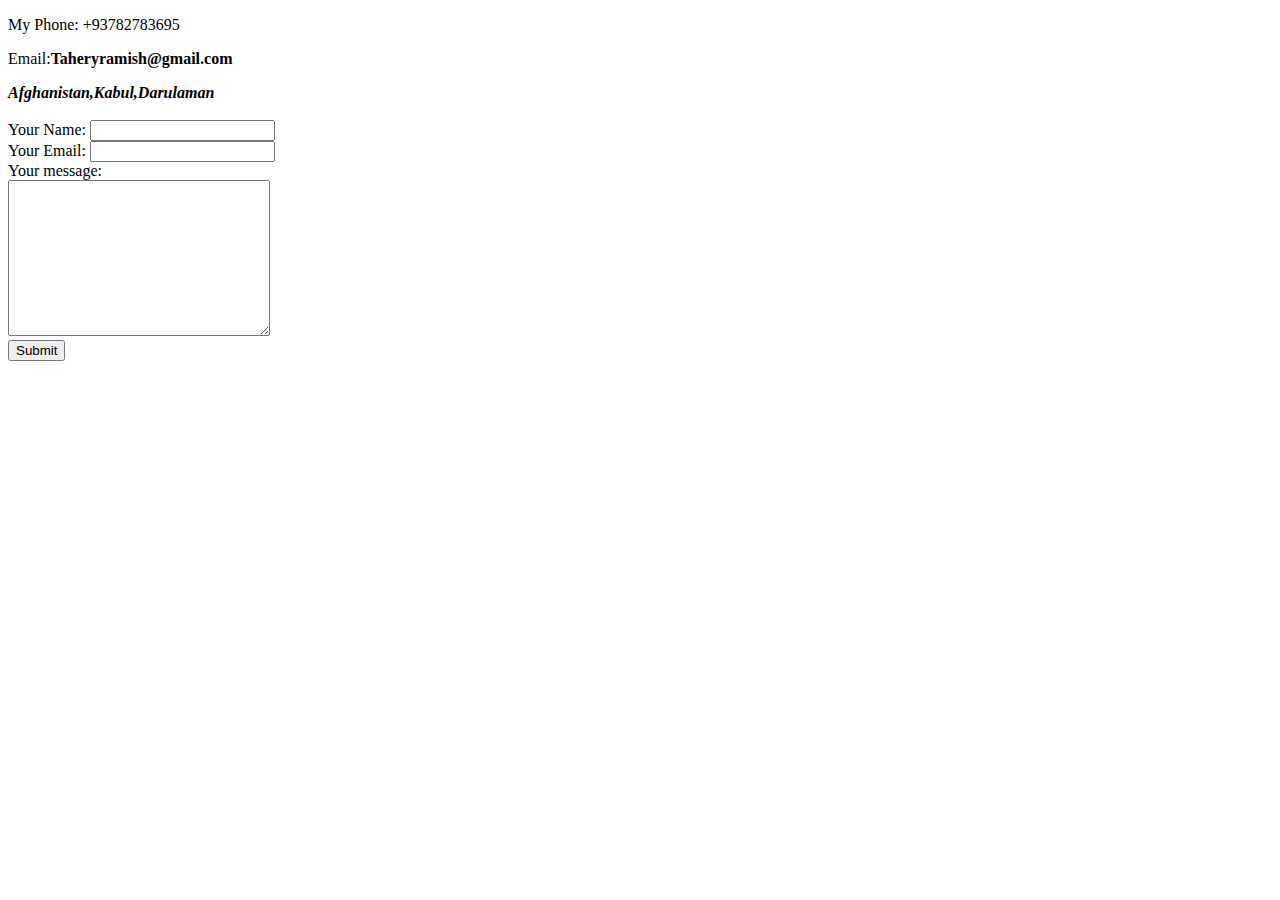
<file: contact.html>
<!DOCTYPE html>
<head>
    <meta charset="UTF-8">
    <title>My Contact</title>
</head>
<body>
    <p>My Phone: +93782783695</p>
    <p>Email:<strong>Taheryramish@gmail.com</strong></p>
    <Address><strong>Afghanistan,Kabul,Darulaman</strong></Address><br>
    <form action="mailto:taheryramish@gmail.com" method="post" encotype="text/plain">
        <label for="">Your Name:</label>
        <input type="text" name="Your Name:" ><br>
        <label>Your Email:</label>
        <input type="email" name="Your Email"><br>
        <label>Your message:</label><br>
        <textarea name="your message" cols="30" rows="10"></textarea><br>
        <input type="submit"><br>
    </form>
</body>
</html>
</file>
